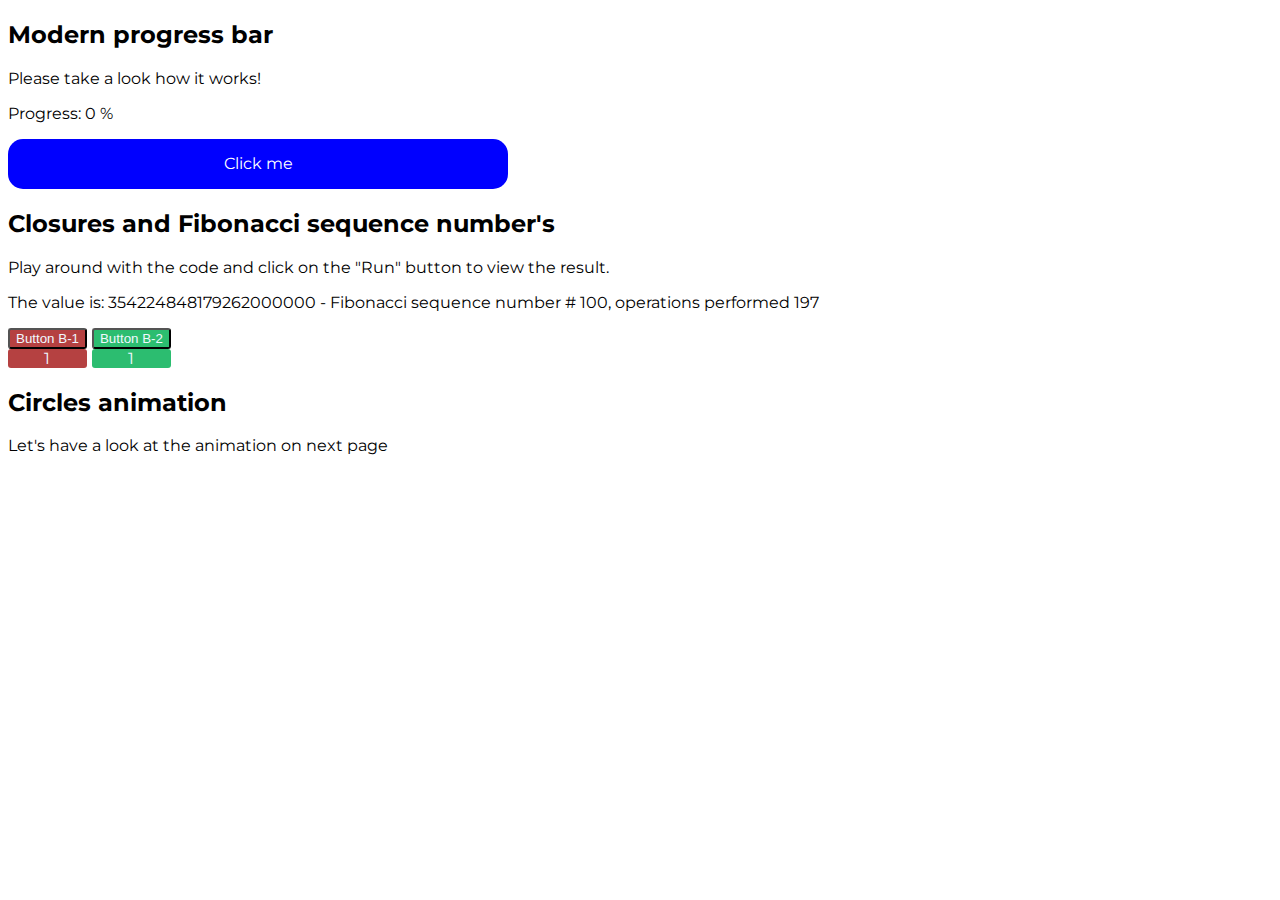
<file: index.html>
<!DOCTYPE html>
<html>

<head>

    <link rel="preconnect" href="https://fonts.googleapis.com">
    <link rel="preconnect" href="https://fonts.gstatic.com" crossorigin>
    <link href="https://fonts.googleapis.com/css2?family=Montserrat:wght@400;700&display=swap" rel="stylesheet">
    <link rel="stylesheet" href="./css/tryfib.css">
    <title>Progress bar</title>
</head>

<body>

    <h2>Modern progress bar</h2>

    <p>Please take a look how it works!</p>

    <p id="demo1"></p>
    <div class="bl">
        <div class="mr"> </div>
    </div>
    <h2>Closures and Fibonacci sequence number's</h2>

    <p>Play around with the code and click on the "Run" button to view the result.</p>

    <p id="demo"></p>
    <div class="labs">
        <div>
            <button class="b-1" id="but-1">Button B-1</button>
            <div class="lab-1">1</div>
        </div>
        <div class="riri">
            <button class="b-2" id="but-2">Button B-2</button>
            <div class="lab-2">1</div>
        </div>
    </div>
    <div>
        <h2 class="anim222">Circles animation</h2>
        <div class="animghgh"><a href="./anim.html" class="anim2323" target="_blank">Let's have a look at the animation on next page</a></div>
    </div>

    <script>
        let lll1 = 0;
        let lll2
        flip = true;
        elem = document.getElementById("demo1");
        mmm = document.querySelector('.bl');
        ddd = 0.1;
        startText = 'Progress: '
        eee = ddd * 20;
        step = ddd;
        length = mmm.offsetWidth;
        mmm.innerHTML = 'Click me';
        elem.innerHTML = startText + 0 + ' %';

        mmm.addEventListener('click', () => {
            lll1 = 0;
            mmm.innerHTML = '<div class="mr"> </div>';
            lll = document.querySelector('.mr');
            lll.style.color = 'black';
            mmm.classList.add('bl1');
                        lllll();
        });

        function kkk() {
            if (flip) {
                lll1 += step;
                lll.style.width = lll1 * 2 + '%';
                lll.innerHTML = ("" + lll1).slice(0, 2) + ' %';
                elem.innerHTML = startText + lll.innerHTML;
                if (lll1 >= 50) { flip = !flip }
                lllll();
            } else if (!flip) {
                lll1 += step;
                lll3 = (50 - (lll1 - 50)) * 2
                lll2 = length - length / 100 * lll3;
                lll.innerHTML = ("" + lll1).slice(0, 2) + ' %';
                lll.style.marginLeft = lll2 + 'px';
                lll.style.width = lll3 + '%';
                elem.innerHTML = startText + lll.innerHTML;
                if (lll1 >= 100 || lll2 > mmm.offsetWidth) {
                    flip = !flip;
                    lll.style.marginLeft = 0 + 'px';
                    elem.innerHTML = startText + ("" + lll1).slice(0, 3) + ' %';
                    mmm.innerHTML = 'Click me';
                    mmm.classList = 'bl';
                    return;
                }
                lllll()
            }
        }
        function lllll() {
            setTimeout(kkk, eee);
        }

        function fib(n, fibarr = [0, 1, 1]) {
            m++;
            if (fibarr[n]) {
                return fibarr[n];
            };
            return fibarr[n] = fib(n - 1, fibarr) + fib(n - 2, fibarr);
        }
        let m = 0;
        let n = 100;
        let z = fib(n) + " - Fibonacci sequence number # " + n + ", operations performed " + m;
        document.getElementById("demo").innerHTML = "The value is: " + z;
    </script>
    <script src="./js/tryfib.js"></script>
</body>

</html>
</file>
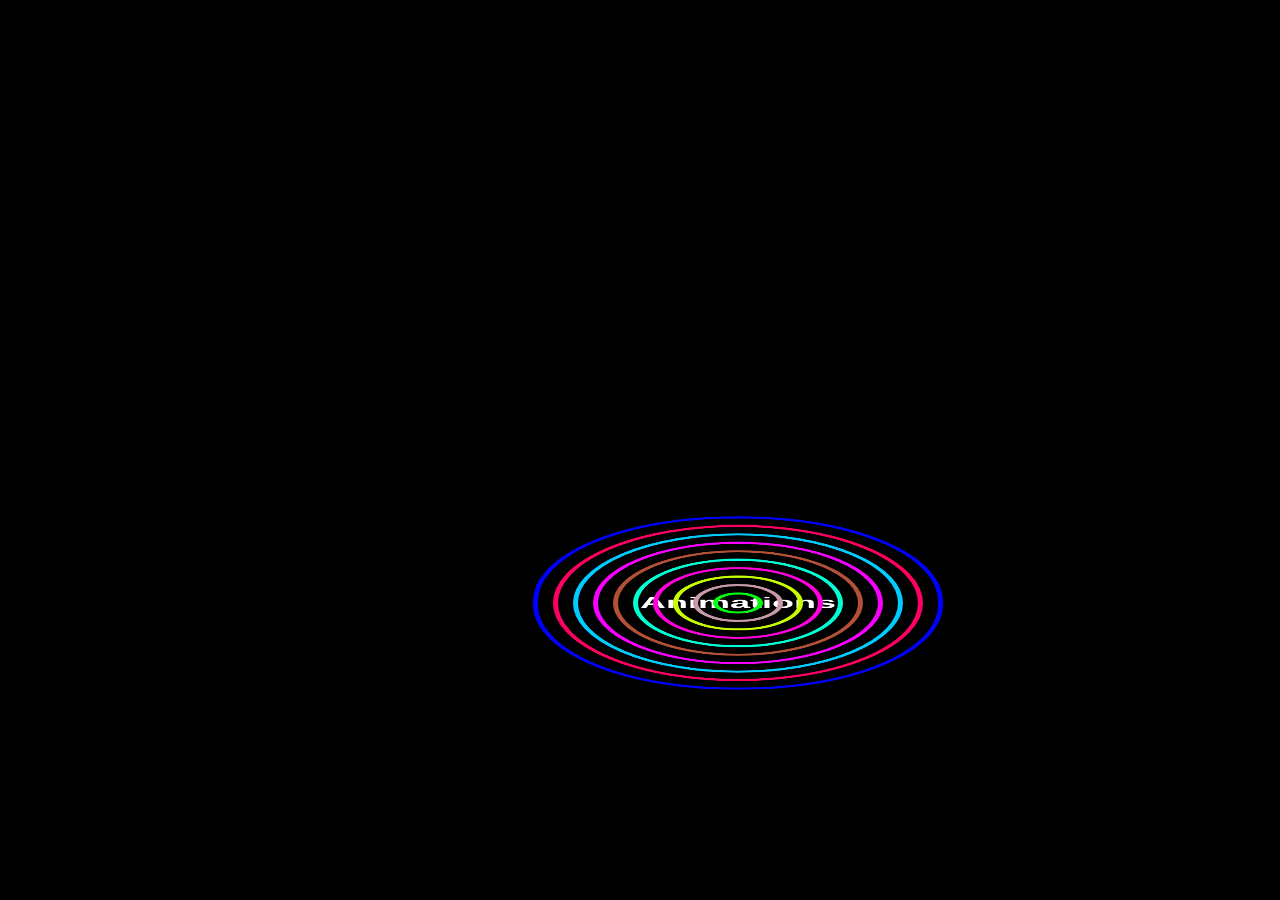
<file: anim.html>
<!DOCTYPE html>
<html lang="en">

<head>
    <meta charset="UTF-8">
    <meta http-equiv="X-UA-Compatible" content="IE=edge">
    <meta name="viewport" content="width=device-width, initial-scale=1.0">
    <title>Animated Infinite loop</title>
    <link rel="stylesheet" href="./css/anim.css">
</head>

<body>
    <div class="container main">
        <h2>Animations</h2>
        <div class="circle" id="circle1"></div>
        <div class="circle" id="circle2"></div>
        <div class="circle" id="circle3"></div>
        <div class="circle" id="circle4"></div>
        <div class="circle" id="circle5"></div>
        <div class="circle" id="circle6"></div>
        <div class="circle" id="circle7"></div>
        <div class="circle" id="circle8"></div>
        <div class="circle" id="circle9"></div>
        <div class="circle" id="circle10"></div>
    </div>
</body>

</html>
</file>
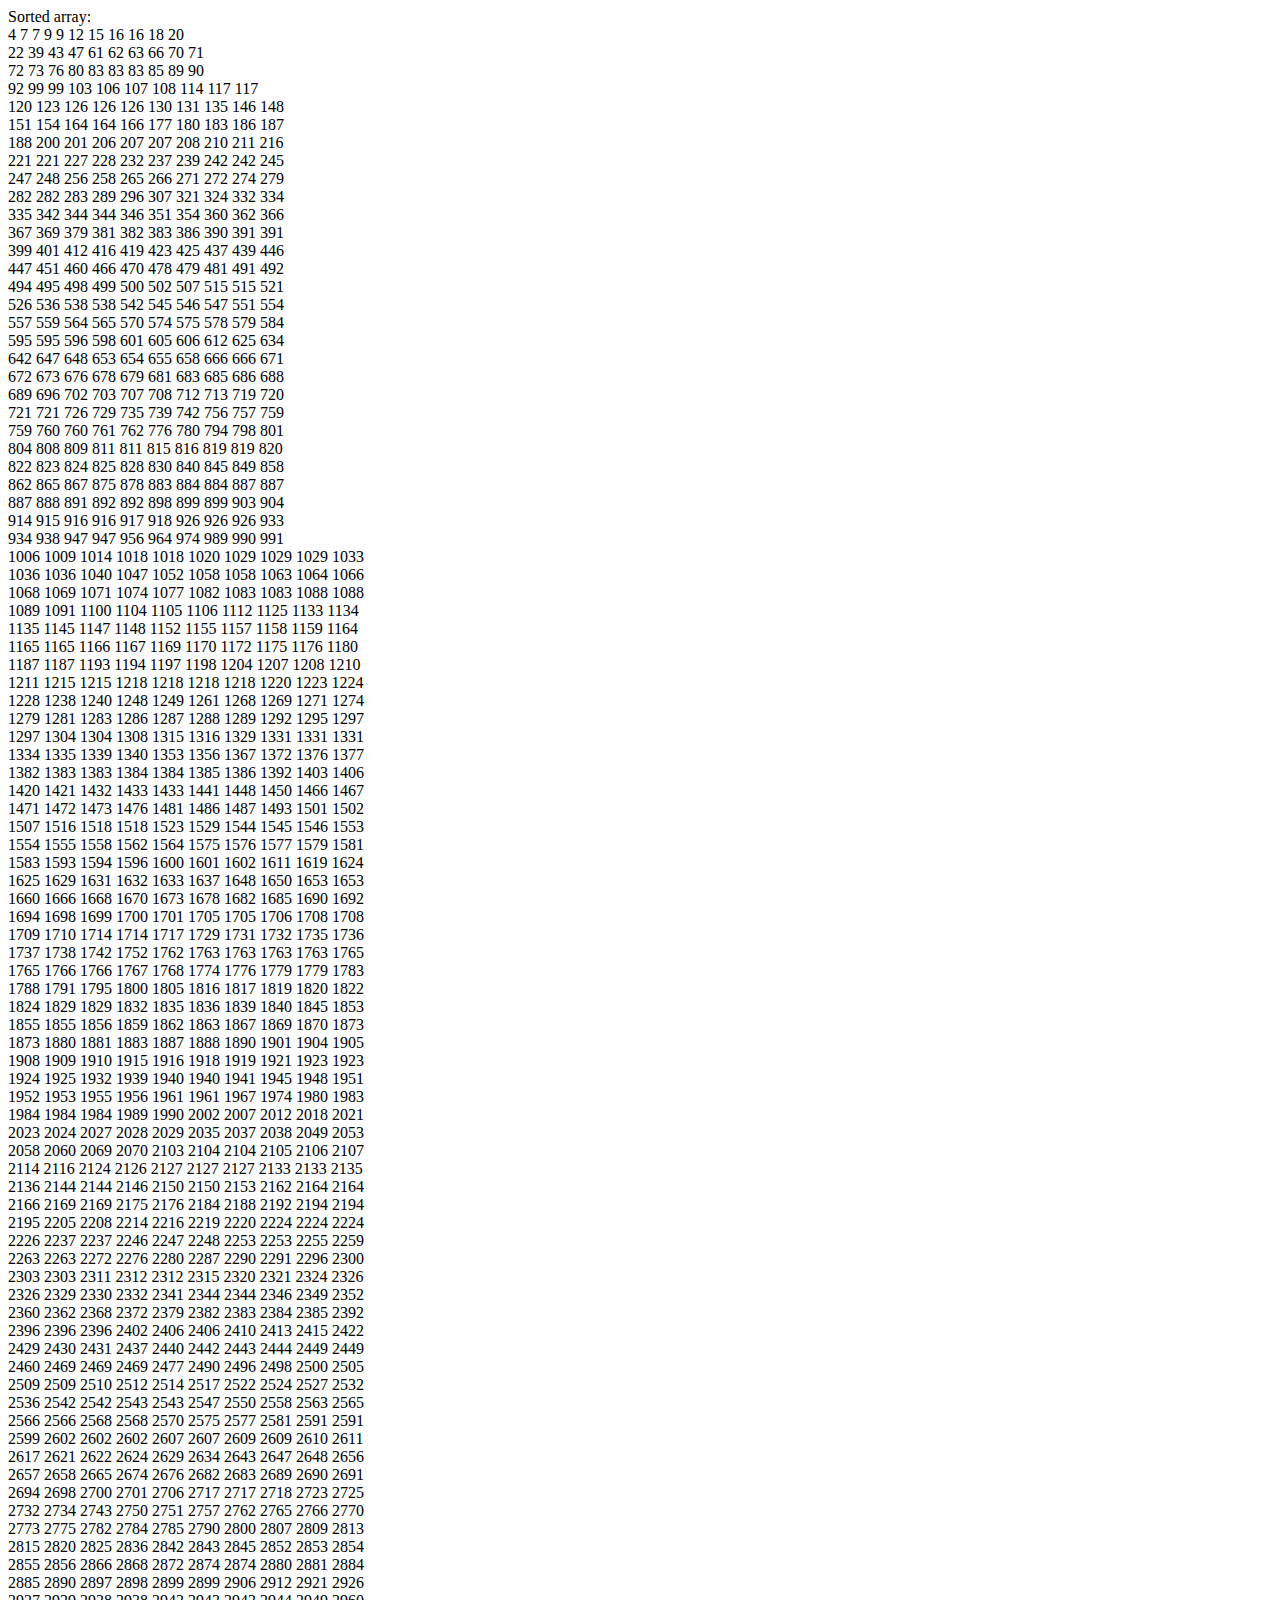
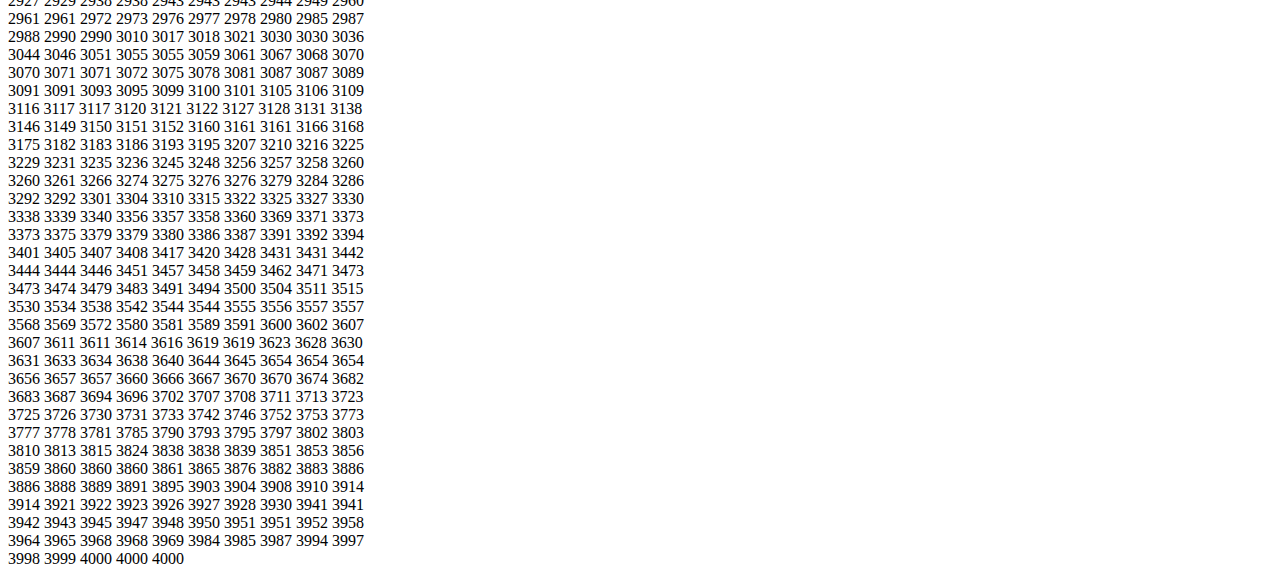
<file: sortedList.html>
<html>
<script>
// Javascript implementation of QuickSort
 
 
// A utility function to swap two elements
function swap(arr, i, j) {
    let temp = arr[i];
    arr[i] = arr[j];
    arr[j] = temp;
}
 
/* This function takes last element as pivot, places
   the pivot element at its correct position in sorted
   array, and places all smaller (smaller than pivot)
   to left of pivot and all greater elements to right
   of pivot */
function partition(arr, low, high) {
 
    // pivot
    let pivot = arr[high];
 
    // Index of smaller element and
    // indicates the right position
    // of pivot found so far
    let i = (low - 1);
 
    for (let j = low; j <= high - 1; j++) {
 
        // If current element is smaller
        // than the pivot
        if (arr[j] < pivot) {
 
            // Increment index of
            // smaller element
            i++;
            swap(arr, i, j);
        }
    }
    swap(arr, i + 1, high);
    return (i + 1);
}
 
/* The main function that implements QuickSort
          arr[] --> Array to be sorted,
          low --> Starting index,
          high --> Ending index
 */
function quickSort(arr, low, high) {
    if (low < high) {
 
        // pi is partitioning index, arr[p]
        // is now at right place
        let pi = partition(arr, low, high);
 
        // Separately sort elements before
        // partition and after partition
        quickSort(arr, low, pi - 1);
        quickSort(arr, pi + 1, high);
    }
}
 
// Function to print an array
function printArray(arr, size) {
    for (let i = 0; i < size; i++){
        document.write(arr[i] + " ");
if (i%10===0 && i>1 ){document.write("<br>");} 
}
    document.write("<br>");
}
 
// Driver Code
 
let arr = [878, 2053, 89, 3018, 3602, 12, 1382, 1269, 2379, 990, 3055, 2961, 2921, 820, 232, 2247, 296, 2287, 1315, 1767, 3100, 739, 9, 3284, 1518, 3387, 2938, 1820, 2107, 1956, 1287, 3248, 3245, 3785, 2324, 887, 1596, 2854, 2105, 2116, 2326, 207, 2757, 2602, 3338, 71, 3860, 2477, 3231, 815, 2114, 575, 2512, 1984, 3530, 3276, 1036, 3591, 3628, 683, 2341, 369, 1215, 2872, 2195, 3120, 1292, 1840, 1040, 227, 3674, 696, 451, 2990, 2184, 1593, 1308, 3886, 3694, 1738, 106, 1763, 2326, 1384, 824, 729, 1502, 3797, 3473, 2018, 1763, 3781, 1706, 2028, 3725, 1274, 1125, 536, 2514, 3168, 3619, 502, 3087, 1331, 3274, 399, 2449, 3572, 689, 2263, 491, 1579, 3958, 3261, 1207, 2382, 1694, 154, 1218, 3657, 1822, 3569, 776, 3117, 1731, 3945, 557, 271, 1356, 2682, 2734, 3687, 272, 2144, 1967, 2346, 1945, 1211, 1583, 1888, 3322, 545, 1653, 1077, 1421, 416, 1145, 2784, 1466, 2700, 2253, 1148, 2581, 2809, 1558, 2890, 2543, 3987, 1441, 1923, 1204, 798, 3471, 2527, 3813, 2406, 804, 3325, 117, 2237, 3860, 3207, 819, 2449, 676, 598, 2440, 3483, 2698, 283, 2743, 1763, 1600, 1261, 1766, 2694, 282, 956, 466, 1297, 926, 3286, 2732, 1516, 242, 2717, 1165, 757, 3055, 811, 3889, 1501, 3138, 2912, 865, 3568, 437, 1329, 1014, 1948, 2469, 3790, 2127, 321, 3151, 18, 858, 247, 3657, 15, 1762, 634, 2960, 3904, 2881, 2602, 1735, 2007, 2035, 1924, 1058, 2312, 1450, 206, 3589, 1974, 1448, 3895, 3442, 1910, 1135, 761, 1029, 2929, 1083, 2216, 1467, 605, 3630, 507, 1383, 808, 3969, 2263, 2321, 884, 542, 1544, 1853, 1737, 899, 3623, 391, 521, 126, 2775, 221, 1925, 200, 2012, 2565, 381, 712, 1052, 3380, 3515, 570, 564, 1692, 3131, 3702, 1637, 1625, 1742, 211, 2002, 130, 43, 1020, 3723, 3260, 1555, 3279, 3428, 351, 862, 1406, 66, 1288, 61, 1066, 666, 2701, 1155, 3557, 3091, 3795, 177, 266, 146, 1887, 186, 3394, 3310, 2070, 1197, 439, 1194, 916, 1392, 934, 574, 3903, 547, 3908, 3122, 3420, 2790, 780, 809, 3654, 20, 2429, 3746, 1855, 2899, 500, 3634, 73, 3640, 3948, 2058, 239, 2344, 2629, 1279, 3910, 3225, 1331, 2568, 207, 2300, 3660, 324, 2609, 1932, 1240, 3838, 3927, 2396, 3580, 2194, 3928, 1403, 647, 1805, 1870, 3670, 1193, 3229, 3865, 3109, 1880, 991, 2276, 2558, 2422, 2060, 947, 7, 721, 478, 1682, 1708, 3923, 3356, 1289, 3511, 642, 825, 126, 401, 515, 2490, 3417, 3891, 974, 1832, 2392, 720, 2164, 1732, 1862, 2127, 3431, 1268, 654, 76, 2360, 2430, 2150, 1575, 1367, 3182, 3631, 3581, 1304, 2987, 760, 1700, 1481, 3340, 2413, 2609, 816, 2444, 183, 1175, 3667, 1029, 713, 2624, 2104, 2657, 756, 989, 2770, 1685, 2188, 2568, 289, 2622, 2368, 1384, 1835, 3021, 1159, 1297, 1795, 1068, 3078, 914, 2385, 584, 201, 495, 2248, 596, 2800, 2690, 1783, 3952, 1788, 875, 2836, 1091, 2602, 1602, 188, 1989, 1577, 1334, 1678, 187, 1471, 2532, 1165, 3373, 1339, 2208, 719, 2949, 228, 1058, 425, 2621, 346, 423, 1487, 3071, 3994, 70, 2874, 1316, 22, 1433, 898, 819, 2150, 903, 460, 412, 1632, 915, 3091, 1698, 1940, 2944, 2509, 1006, 107, 1765, 2442, 2978, 2611, 1176, 3451, 1856, 274, 9, 1386, 2683, 3921, 2591, 117, 1018, 1921, 759, 334, 3824, 1133, 3504, 1701, 3538, 3093, 2665, 1472, 3474, 7, 1768, 1859, 2315, 2460, 1601, 99, 3951, 2762, 3127, 3886, 1919, 3401, 3654, 2943, 938, 918, 221, 3614, 2037, 887, 595, 1709, 2773, 2647, 3339, 1873, 1170, 2563, 1670, 164, 1063, 2027, 1340, 3555, 1486, 3950, 1961, 2226, 3116, 114, 3216, 1984, 686, 1855, 3330, 1779, 3386, 1529, 248, 1829, 85, 2542, 3859, 3883, 245, 679, 131, 3708, 1714, 3815, 3101, 546, 3753, 2961, 2885, 1952, 2104, 1863, 382, 538, 884, 3941, 1883, 2765, 3839, 2977, 3075, 3803, 1729, 3117, 3292, 926, 1581, 2566, 16, 830, 242, 1752, 702, 2023, 801, 1983, 811, 2926, 3742, 3444, 3882, 80, 1736, 279, 3010, 164, 1295, 1228, 1009, 3061, 2610, 2943, 1909, 1908, 148, 2973, 648, 2469, 2807, 3985, 3778, 3152, 1304, 1353, 917, 2021, 3731, 1564, 1064, 2246, 3258, 1134, 926, 3256, 1717, 3914, 2049, 762, 2224, 3810, 3149, 678, 840, 1187, 2024, 3683, 1476, 360, 823, 2868, 3106, 672, 3070, 653, 1660, 2437, 3046, 2135, 3358, 3146, 4000, 2522, 3150, 1106, 208, 3600, 1650, 1158, 3044, 2415, 2396, 2469, 2029, 2237, 2843, 2133, 1867, 612, 1705, 2127, 964, 1836, 1918, 2820, 2725, 1271, 2898, 1224, 3733, 1523, 1553, 2311, 2751, 2329, 2153, 3183, 3922, 1208, 1036, 559, 2853, 3072, 1545, 3446, 3373, 2607, 551, 625, 1941, 2144, 307, 1100, 2607, 685, 1890, 3473, 2566, 2332, 3407, 492, 1923, 3619, 3379, 1624, 2550, 2852, 1071, 947, 3773, 2320, 3802, 3379, 3707, 1916, 1507, 3793, 2855, 1699, 3444, 554, 1493, 2658, 237, 2362, 47, 3494, 1164, 1157, 83, 3914, 658, 1082, 1089, 2634, 2813, 2656, 2543, 1172, 103, 135, 3479, 3654, 2038, 1776, 579, 3121, 794, 4, 379, 892, 2259, 391, 2303, 2509, 447, 2689, 2402, 3405, 2303, 2676, 1546, 2766, 1433, 2866, 3301, 2290, 3431, 494, 3315, 2906, 2224, 2069, 3876, 3947, 3017, 499, 3777, 180, 1939, 1774, 3696, 90, 1432, 3408, 2169, 1218, 3067, 3964, 3128, 1619, 1083, 3943, 3544, 282, 2443, 2927, 2126, 888, 892, 1708, 849, 1653, 39, 822, 3656, 2498, 735, 2782, 3459, 216, 2396, 3926, 688, 83, 1955, 1673, 2599, 2214, 83, 1281, 2972, 3999, 2643, 828, 126, 383, 1766, 1220, 2352, 1210, 2344, 386, 63, 123, 1420, 2296, 2124, 2106, 3051, 419, 891, 256, 1951, 3730, 3089, 703, 1088, 3711, 166, 759, 655, 1648, 2431, 1218, 3161, 151, 1047, 2253, 3371, 3160, 342, 2897, 3726, 354, 601, 1018, 1112, 3666, 2577, 3030, 2280, 887, 1169, 3193, 3984, 1690, 3491, 1594, 2717, 1816, 3357, 2591, 4000, 1710, 1824, 1668, 1984, 666, 2874, 1074, 2648, 1562, 3236, 3998, 1198, 3860, 2496, 2169, 2272, 265, 1166, 3161, 2575, 899, 3965, 1714, 1286, 1377, 1953, 2815, 2164, 3391, 1666, 1873, 673, 3210, 3670, 1961, 3645, 367, 3369, 3059, 3616, 1839, 2617, 1223, 3099, 3458, 3607, 2570, 3607, 2384, 2524, 3186, 708, 3611, 3068, 1881, 99, 120, 2175, 2706, 1829, 1633, 3633, 3260, 2691, 2330, 3930, 1611, 3105, 3275, 721, 1915, 344, 2505, 3457, 3542, 3392, 366, 2718, 2880, 1473, 707, 1819, 2146, 681, 3861, 2372, 2103, 3856, 3292, 3327, 3534, 3375, 1905, 2845, 1385, 1383, 1029, 1249, 2980, 1779, 62, 2224, 3081, 2205, 2162, 3070, 2192, 470, 3713, 1372, 1901, 1980, 3071, 2291, 2750, 3644, 3838, 3257, 4000, 2785, 210, 3951, 362, 538, 1331, 3235, 390, 2410, 3997, 1215, 332, 1800, 933, 1869, 742, 481, 258, 2312, 2255, 3682, 2943, 2723, 1765, 2536, 498, 3544, 1904, 1167, 3036, 3942, 2220, 1791, 344, 2899, 2349, 2500, 3087, 3638, 3462, 2176, 1088, 845, 1376, 2988, 3968, 2842, 1763, 3968, 2219, 1180, 1283, 2938, 867, 1033, 2856, 1187, 3276, 3500, 1105, 3611, 2990, 2194, 479, 2166, 3304, 2547, 1518, 1990, 1238, 446, 2136, 1218, 2383, 2674, 3360, 3195, 2884, 3851, 2976, 3030, 565, 3557, 3175, 3853, 1147, 1629, 2542, 1335, 1631, 2510, 1248, 3556, 335, 595, 1069, 3166, 1554, 3266, 526, 515, 1817, 1576, 883, 3095, 1152, 904, 2985, 3941, 1845, 2406, 1705, 671, 2517, 578, 108, 72, 3752, 760, 3888, 2825, 726, 606, 1940, 1104, 16, 2133, 92, 916];
let n = arr.length;
 
quickSort(arr, 0, n - 1);
document.write("Sorted array: <br>");
printArray(arr, n);
 
// This code is contributed by Saurabh Jaiswal
</script>
</html>
</file>
<file: css/tryfib.css>
body {
    font-family: 'Montserrat', sans-serif;
}

.b-1,
.lab-1 {
    background: rgb(181, 65, 65);
    cursor: pointer;
}

.b-2,
.lab-2 {
    background: rgb(44, 189, 112);
    cursor: pointer;
}

.labs {
    display: flex;
    flex-direction: row;
}

.lab-1,
.lab-2 {
    text-align: center;
    color: aliceblue;
    border-radius: 3px;
}

.b-1,
.b-2 {
    color: aliceblue;
    border-radius: 3px;
}

.b-1:hover,
.b-2:hover,
.lab-1:hover,
.lab-2:hover,
.anim2323:hover {
    color: goldenrod;
}
.riri{
    margin-left: 5px;
}
.bl {
    background: blue;
    width: 500px;
    height: 50px;
    display: flex;
    align-items: center;
    justify-content: center;
    overflow: hidden;
    border-radius: 15px;
    cursor: pointer;
    color: white
}
.bl1{
    justify-content: left;
}
.bl:hover {
    color: goldenrod;
    background-color: rgb(50, 50, 194);
}

.mr {
    width: 10px;
    height: 45px;
    background: linear-gradient(0deg, rgb(59, 170, 83) 48%, rgb(182, 242, 4) 88%, rgba(209, 253, 45, 1) 100%);
    overflow: hidden;
    display: flex;
    justify-content: center;
    align-items: center;
    white-space: nowrap;
    border-radius: 15px;
}

.anim2323 {
    list-style: none;
    text-decoration: none;
    color: inherit;
}
</file>
<file: css/anim.css>
* {
    margin: 0;
    padding: 0;
}

body {
    height: 100%;
    line-height: 1;
    font-size: 24px;
    background: black;
    color: #fff;
    font-family: Arial, "Helvetica Neue", Helvetica, sans-serif;
}

.container {
    position: absolute;
    top: 65%;
    left: 50%;
    display: flex;
    align-items: center;
    justify-content: center;
    transform: rotateX(65deg);
    perspective: 100px;
    transform-style: preserve-3d;
}

.circle {
    border-radius: 200px;
    position: absolute;
    animation: circle 5s infinite;
}

@keyframes circle {
    50% {
        transform: translateZ(15px);
    }
}

#circle1 {
    height: 400px;
    width: 400px;
    border: 5px solid blue;
    animation-delay: 3.6s;
}

#circle2 {
    height: 360px;
    width: 360px;
    border: 5px solid rgb(255, 0, 98);
    animation-delay: 3.2s;
}

#circle3 {
    height: 320px;
    width: 320px;
    border: 5px solid rgb(0, 204, 255);
    animation-delay: 2.8s;
}

#circle4 {
    height: 280px;
    width: 280px;
    border: 5px solid rgb(247, 0, 255);
    animation-delay: 2.4s;
}

#circle5 {
    height: 240px;
    width: 240px;
    border: 5px solid rgb(180, 80, 55);
    animation-delay: 2s;
}

#circle6 {
    height: 200px;
    width: 200px;
    border: 5px solid rgb(0, 255, 213);
    animation-delay: 1.6s;
}

#circle7 {
    height: 160px;
    width: 160px;
    border: 5px solid rgb(255 0 221);
    animation-delay: 1.2s;
}

#circle8 {
    height: 120px;
    width: 120px;
    border: 5px solid rgb(200, 255, 0);
    animation-delay: .8s;
}

#circle9 {
    height: 80px;
    width: 80px;
    border: 5px solid rgb(201, 152, 170);
    animation-delay: .4s;
}

#circle10 {
    height: 40px;
    width: 40px;
    border: 5px solid rgb(0, 255, 13);

}
</file>
